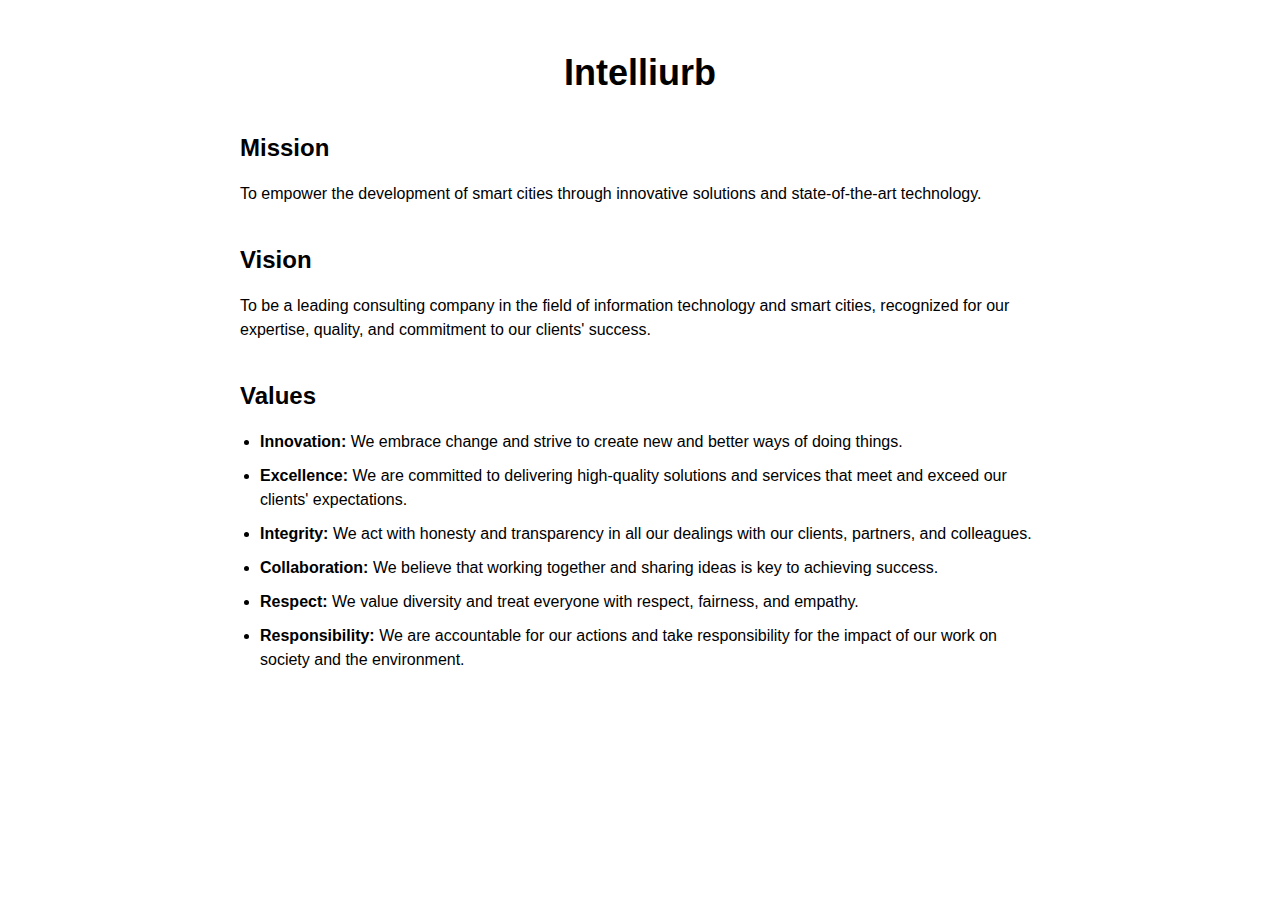
<file: vision_mission_values.html>
<!DOCTYPE html>
<html>
<head>
	<title>Intelliurb - Mission, Vision, and Values</title>
	<meta charset="utf-8">
	<meta name="viewport" content="width=device-width, initial-scale=1.0">
	<style>
		.container {
			max-width: 800px;
			margin: 0 auto;
			padding: 20px;
			font-family: Arial, sans-serif;
		}

		h1 {
			font-size: 36px;
			font-weight: bold;
			text-align: center;
		}

		h2 {
			font-size: 24px;
			font-weight: bold;
			margin-top: 40px;
		}

		ul {
			margin-top: 20px;
			padding-left: 20px;
		}

		li {
			margin-bottom: 10px;
			line-height: 1.5;
		}

		p {
			margin-top: 20px;
			line-height: 1.5;
		}
	</style>
</head>
<body>
	<div class="container">
		<h1>Intelliurb</h1>

		<h2>Mission</h2>
		<p>To empower the development of smart cities through innovative solutions and state-of-the-art technology.</p>

		<h2>Vision</h2>
		<p>To be a leading consulting company in the field of information technology and smart cities, recognized for our expertise, quality, and commitment to our clients' success.</p>

		<h2>Values</h2>
		<ul>
			<li><strong>Innovation:</strong> We embrace change and strive to create new and better ways of doing things.</li>
			<li><strong>Excellence:</strong> We are committed to delivering high-quality solutions and services that meet and exceed our clients' expectations.</li>
			<li><strong>Integrity:</strong> We act with honesty and transparency in all our dealings with our clients, partners, and colleagues.</li>
			<li><strong>Collaboration:</strong> We believe that working together and sharing ideas is key to achieving success.</li>
			<li><strong>Respect:</strong> We value diversity and treat everyone with respect, fairness, and empathy.</li>
			<li><strong>Responsibility:</strong> We are accountable for our actions and take responsibility for the impact of our work on society and the environment.</li>
		</ul>
	</div>
</body>
</html>
</file>
